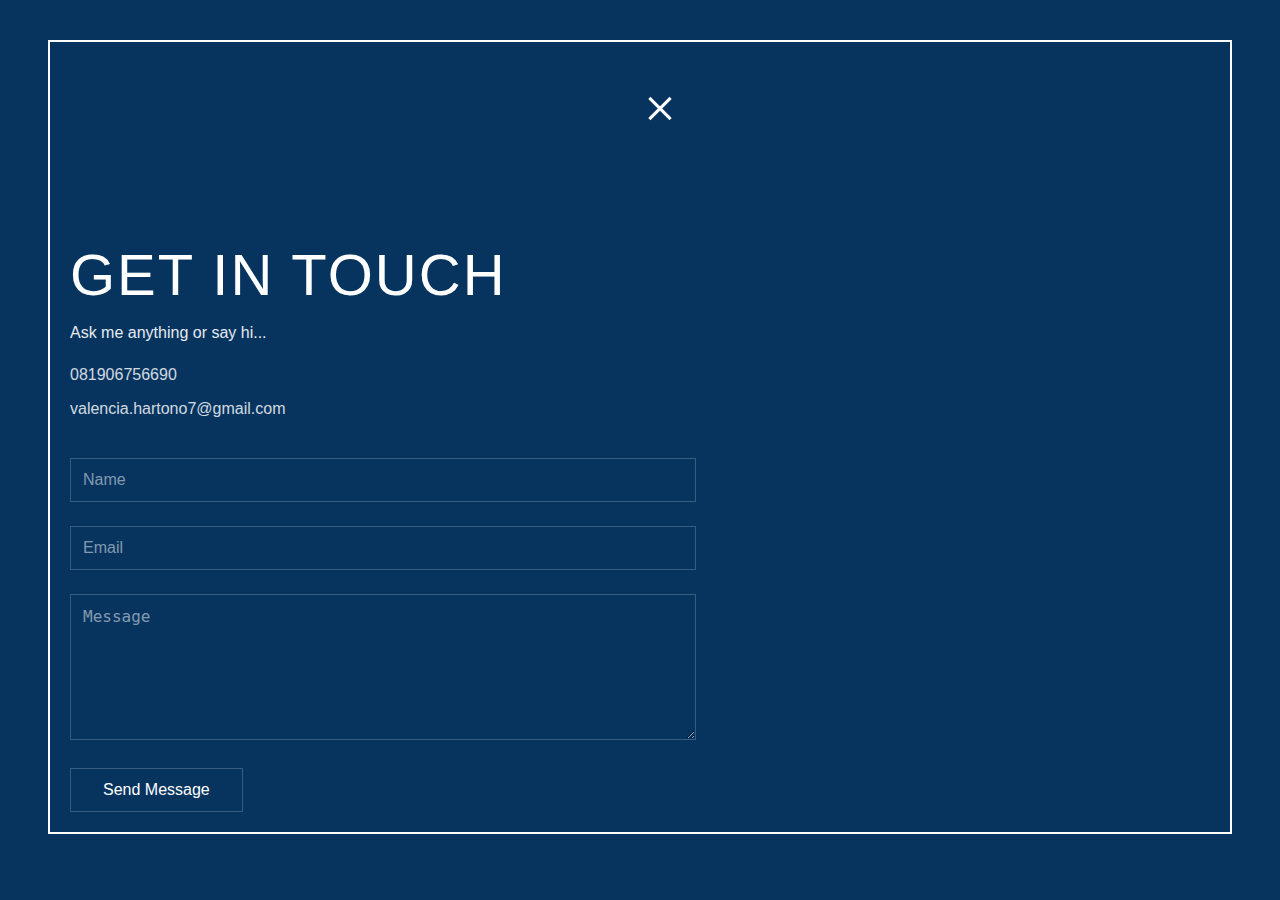
<file: contact.html>
<!DOCTYPE html>
<html lang="en">
<head>
    <meta charset="UTF-8">
    <meta name="viewport" content="width=device-width, initial-scale=1.0">
    <link href="https://fonts.googleapis.com/css2?family=Joti+One&display=swap" rel="stylesheet">

</head>
<body>
    
    <main>
        <header>
            <div class="nav-icon" id="nav-icon">
                <div class="line-top"></div>
                <div class="line-bottom"></div>
            </div> 
        </header>


              <h1>GET IN TOUCH</h1>
                  <p>Ask me anything or say hi...</p>
                  <div class="contact-details">
                      <p>081906756690</p>
                      <p>valencia.hartono7@gmail.com</p>
                  </div>
              </div>
  
              <form>
                  <div class="form-group">
                      <input type="text" placeholder="Name" required>
                  </div>
  
                  <div class="form-group">
                      <input type="email" placeholder="Email" required>
                  </div>
  
                  <div class="form-group">
                      <textarea placeholder="Message" required></textarea>
                  </div>
  
                  <button type="submit">Send Message</button>
              </form>
         
          


    </main>

    <style>
    body {
    background-color: #06345F;
    height: 100%;
    animation: fadeIn 1s ease forwards; /* Apply the animation to the body */

}

@keyframes fadeIn {
    0% {
        opacity: 0; /* Start fully transparent */
        transform: translateY(20px); /* Move slightly down */
    }
    100% {
        opacity: 1; /* End fully opaque */
        transform: translateY(0); /* End in original position */
    }
}

main {
    border: #fff 2px solid;
    padding: 20px;
    margin: 40px;

}

header {
    height: 120px;
    width: 100%;
}


.line-top {
    width: 30px;
    height: 3px;
    background-color: #fff;
    top: 25px; 
    position: absolute;
    transform: rotate(45deg);


}

.line-bottom {
    top: 25px; 
    height: 3px;
    position: absolute;
    width: 30px;
    background-color: #fff;
    transform: rotate(-45deg);

}

.nav-icon.open .line-top {
    transform: rotate(0deg);
    top: 20px; 
    transition: all 0.5s ease;
    position: absolute;
}

.nav-icon.open .line-bottom {
    transform: rotate(0deg);
    top: 30px;
    transition: all 0.5s ease;
    position:absolute;

}



.nav-icon {
    height: 30px; 
    width: 100%;
    position: relative;
    cursor: pointer;
    width: 100%;
    display: flex;
    align-items: center;
    flex-direction: column;
    justify-content: space-between;
    margin: 20px;
}

a{
text-decoration: none;
color: inherit;
}

@font-face {
    font-family: 'Ham is Cute';
    src: url('HamIsCute.ttf');
    /* Corrected file extension */
    font-weight: normal;
    font-style: normal;

    font-family: 'daniel';
    src: url(daniel.ttf);
    font-weight: normal;
    font-style: normal;
}


.container{
    width: 100%;
    height: 100%;
    text-align: right;
    font-family: 'Ham is Cute', sans-serif;
    color: rgba(255, 255, 255, 0.5); /* White color with 50% opacity */
}


     h1 {
        font-size: 58px;
        font-weight: 300;
        margin-bottom: 16px;
        letter-spacing: 2px;
        color: #ffffff;
        font-family:'Kantumruy Pro',sans-serif ;
    }

     p {
        color: #ffffff;
        font-size: 16px;
        opacity: 0.9;
        margin-bottom: 24px;
        font-family: 'Kantumruy Pro',sans-serif;
    }

    .contact-details {
        margin-top: 20px;
        font-size: 16px;
        opacity: 0.9;
    }

    .contact-details p {
        margin-bottom: 8px;
    }

 
    form {
        margin-top: 40px;
        max-width: 600px;
    }

    .form-group {
        margin-bottom: 24px;
    }

    input[type="text"],
    input[type="email"],
    textarea {
        width: 100%;
        padding: 12px;
        border: 1px solid rgba(255, 255, 255, 0.2);
        border-radius: 0;
        background-color: transparent;
        color: #ffffff;
        font-size: 16px;
        transition: all 0.3s ease;
    }

    input[type="text"]:focus,
    input[type="email"]:focus,
    textarea:focus {
        outline: none;
        border-color: rgba(255, 255, 255, 0.5);
    }

    textarea {
        height: 120px;
        resize: vertical;
    }

    ::placeholder {
        color: rgba(255, 255, 255, 0.5);
    }

    button {
        background-color: transparent;
        color: #ffffff;
        border: 1px solid rgba(255, 255, 255, 0.2);
        padding: 12px 32px;
        font-size: 16px;
        cursor: pointer;
        transition: all 0.3s ease;
    }

    button:hover {
        border-color: rgba(255, 255, 255, 0.5);
    }

    input:-webkit-autofill,
    input:-webkit-autofill:hover,
    input:-webkit-autofill:focus,
    input:-webkit-autofill:active {
        -webkit-box-shadow: 0 0 0 30px #002042 inset !important;
        -webkit-text-fill-color: white !important;
    }

    @media (max-width: 768px) {
        .container {
            padding: 40px 20px;
        }
        
        .header h1 {
            font-size: 36px;
        }
        
        .hamburger {
            right: 20px;
        }
</style>
<script type="module" src="scripts.js"></script>

</body>
</html>
</file>
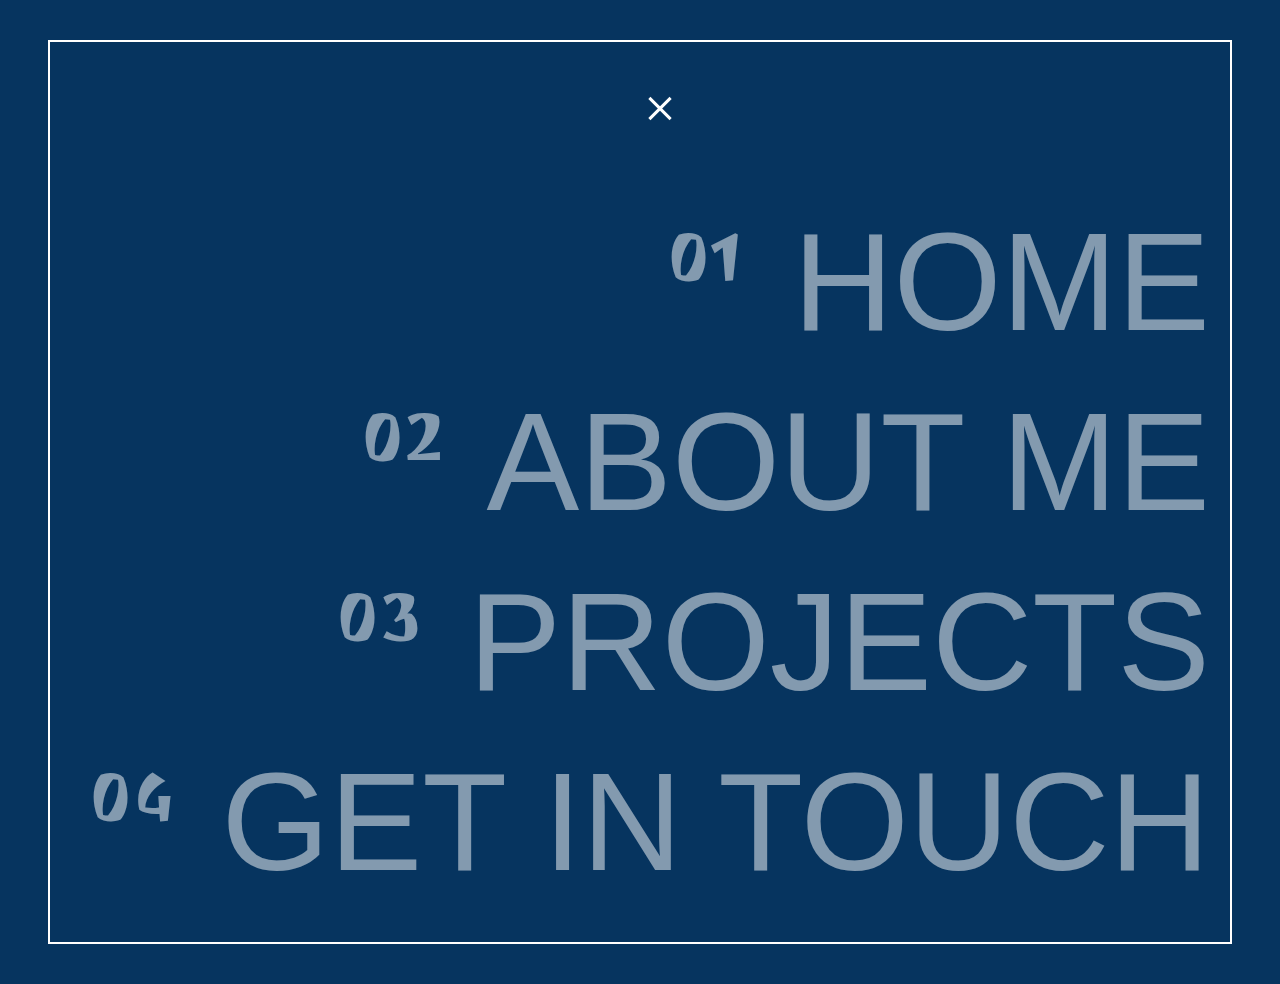
<file: navigation.html>
<!DOCTYPE html>
<html lang="en">
<head>
    <meta charset="UTF-8">
    <meta name="viewport" content="width=device-width, initial-scale=1.0">
    <link rel="stylesheet" href="navigation.css">
    <link href="https://fonts.googleapis.com/css2?family=Joti+One&display=swap" rel="stylesheet">

</head>
<body>
    
    <main>
        <header>
            <div class="nav-icon" id="nav-icon">
                <div class="line-top"></div>
                <div class="line-bottom"></div>
            </div> 
        </header>

<div class="container">
<div class="first">
HOME
</div>

        <div class="second">
        <a href="index.html#about-me" id="about-link" >ABOUT ME</a>
        </div>
    
        <div class="third">
        <a href="index.html#projetcs" id="projects-link">PROJECTS</a>
        </div>

        <div class="fourth">
        <a href="contact.html" id="projects-link">GET IN TOUCH</a>
        </div>

</div>

<script type="module" src="scripts.js"></script>


    </main>
</body>
</html>
</file>
<file: navigation.css>
body {
    background-color: #06345F;
    height: 100%;
    animation: fadeIn 1s ease forwards; /* Apply the animation to the body */

}

@keyframes fadeIn {
    0% {
        opacity: 0; /* Start fully transparent */
        transform: translateY(20px); /* Move slightly down */
    }
    100% {
        opacity: 1; /* End fully opaque */
        transform: translateY(0); /* End in original position */
    }
}

main {
    border: #fff 2px solid;
    padding: 20px;
    margin: 40px;

}

header {
    height: 120px;
    width: 100%;
}




@font-face {
    font-family: 'Ham is Cute';
    src: url('HamIsCute.ttf');
    /* Corrected file extension */
    font-weight: normal;
    font-style: normal;

    font-family: 'daniel';
    src: url(daniel.ttf);
    font-weight: normal;
    font-style: normal;
}


.container{
    width: 100%;
    height: 100%;
    text-align: right;
    font-family: 'Ham is Cute', sans-serif;
    color: rgba(255, 255, 255, 0.5); /* White color with 50% opacity */
}

.first, .second, .third, .fourth {
    position: relative; 
    margin-bottom: 20px; 
    font-size: 139px;
    cursor: pointer;
    font-family: 'Ham is Cute', sans-serif;
    transition: background-color 0.6s; /* Smooth transition for background color */
}




.first::before, .second::before, .third::before, .fourth::before {
    font-size: 70px;
    font-family: 'Joti One', sans-serif;
}

.first::before{
    right:10px;
    content: "01";
    top:-50px;
    position: relative;
}

.second::before {
    content: "02"; 
    right:10px;
    top:-50px;
    position: relative;
}

.third::before {
    content: "03"; 
    right:10px;
    top:-50px;
    position: relative;
}

.fourth::before {
    content: "04"; 
    right:10px;
    top:-50px;
    position: relative;
}

.first:hover, .second:hover, .third:hover, .fourth:hover {
    color: white; /* Change text color to black for contrast */
}





.line-top {
    width: 30px;
    height: 3px;
    background-color: #fff;
    top: 25px; 
    position: absolute;
    transform: rotate(45deg);


}

.line-bottom {
    top: 25px; 
    height: 3px;
    position: absolute;
    width: 30px;
    background-color: #fff;
    transform: rotate(-45deg);

}

.nav-icon.open .line-top {
    transform: rotate(0deg);
    top: 20px; 
    transition: all 0.5s ease;
    position: absolute;
}

.nav-icon.open .line-bottom {
    transform: rotate(0deg);
    top: 30px;
    transition: all 0.5s ease;
    position:absolute;

}



.nav-icon {
    height: 30px; 
    width: 100%;
    position: relative;
    cursor: pointer;
    width: 100%;
    display: flex;
    align-items: center;
    flex-direction: column;
    justify-content: space-between;
    margin: 20px;
}

a{
text-decoration: none;
color: inherit;
}
</file>
